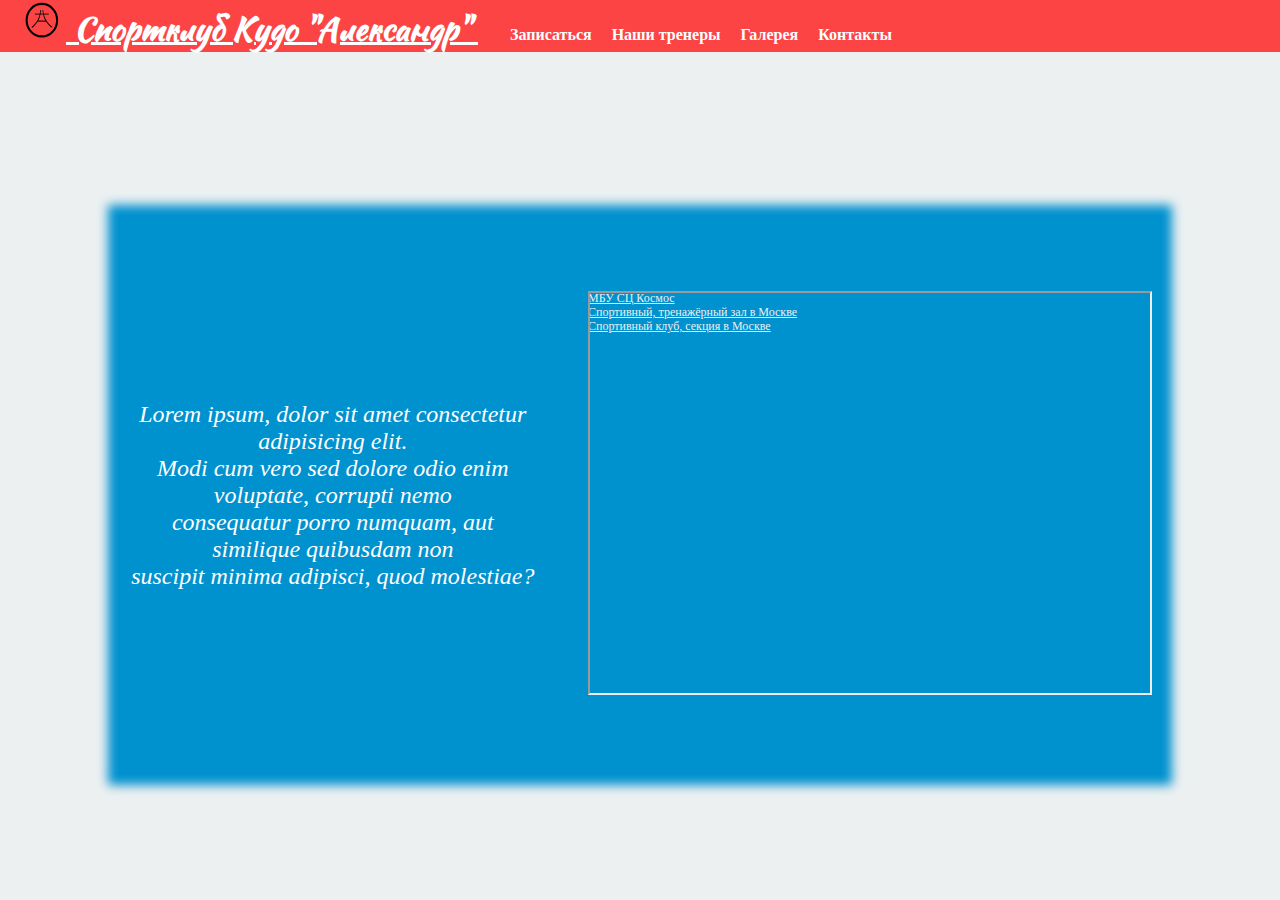
<file: contacts.html>
<!DOCTYPE html>
<html lang="ru">
<head>
    <meta charset="UTF-8">
    <meta http-equiv="X-UA-Compatible" content="IE=edge">
    <meta name="viewport" content="width=device-width, initial-scale=1.0">
    <title>Document</title>
    <link href="https://cdn.jsdelivr.net/npm/bootstrap@5.3.0-alpha3/dist/css/bootstrap.min.css" rel="stylesheet" 
    integrity="sha384-KK94CHFLLe+nY2dmCWGMq91rCGa5gtU4mk92HdvYe+M/SXH301p5ILy+dN9+nJOZ" crossorigin="anonymous">
<link rel="stylesheet" href="style.css">
<link rel="icon" href="image/favicon.svg" type="image/x-icon">
    <style>
      html {
        overflow: hidden;
      }

      p {
        color: white;
        font-size: 1.5em;
        text-align: center;
        width: 40%;
        font-style: italic;
      }
    </style>
</head>
<body>
    <nav class="navbar">
        <div class="container-fluid text-white" >
          <a class="logo navbar-brand" href="index.html">
            <img src="image/icon.svg" alt="Logo" width="50" height="40" class="d-inline-block align-text-top">
            Спортклуб Кудо "Александр"
          </a>
          <a href="join.html" class="link-page nav-link active">Записаться</a>
          <a href="instructors.html" class="link-page nav-link active">Наши тренеры</a>
          <a href="foto.html" class="link-page nav-link active">Галерея</a>
          <a href="contacts.html" class="link-page nav-link active">Контакты</a>
        </div>
    </nav>

    <div class="section-2 vh-100">
      <div class="card-contacts container-space">
        <p>Lorem ipsum, dolor sit amet consectetur adipisicing elit. <br> Modi cum vero sed dolore odio enim voluptate, corrupti nemo <br> consequatur porro numquam, aut similique quibusdam non <br> suscipit minima adipisci, quod molestiae?</p>
        <div style="position:relative;overflow:hidden;"><a href="https://yandex.ru/maps/org/mbu_sts_kosmos/1575255519/?utm_medium=mapframe&utm_source=maps" style="color:#eee;font-size:12px;position:absolute;top:0px;">МБУ СЦ Космос</a><a href="https://yandex.ru/maps/213/moscow/category/sports_hall_gym/41430094175/?utm_medium=mapframe&utm_source=maps" style="color:#eee;font-size:12px;position:absolute;top:14px;">Спортивный, тренажёрный зал в Москве</a><a href="https://yandex.ru/maps/213/moscow/category/sports_club/184107297/?utm_medium=mapframe&utm_source=maps" style="color:#eee;font-size:12px;position:absolute;top:28px;">Спортивный клуб, секция в Москве</a><iframe src="https://yandex.ru/map-widget/v1/?l=trf%2Ctrfe&ll=37.551301%2C55.693566&mode=poi&poi%5Bpoint%5D=37.551325%2C55.693487&poi%5Buri%5D=ymapsbm1%3A%2F%2Forg%3Foid%3D1575255519&z=21" width="560" height="400" frameborder="1" allowfullscreen="true" style="position:relative;"></iframe></div>
      </div>
    </div>

<script src="https://cdn.jsdelivr.net/npm/bootstrap@5.3.0-alpha3/dist/js/bootstrap.bundle.min.js" integrity="sha384-ENjdO4Dr2bkBIFxQpeoTz1HIcje39Wm4jDKdf19U8gI4ddQ3GYNS7NTKfAdVQSZe" crossorigin="anonymous"></script>
</body>
</html>
</file>
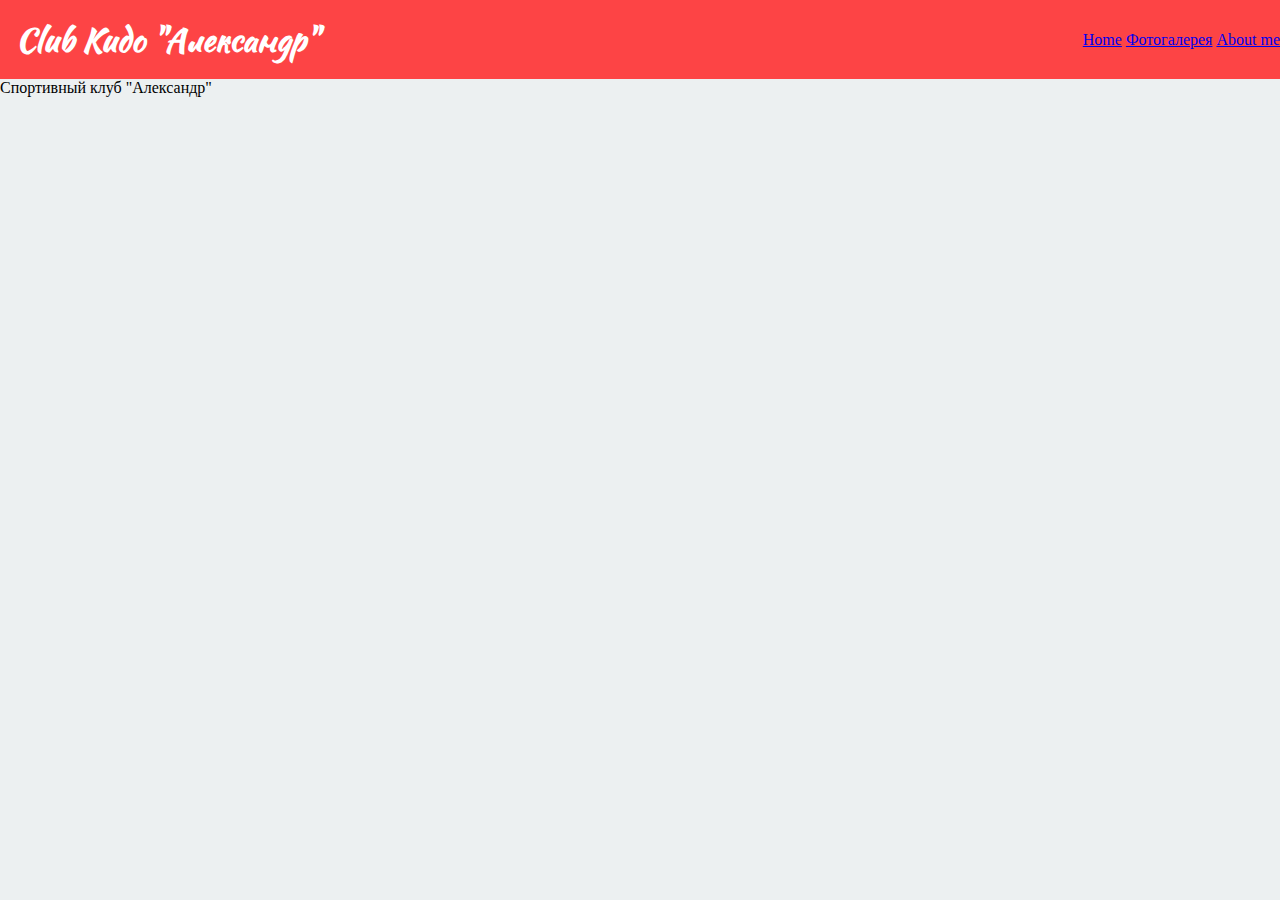
<file: day1.html>
<!DOCTYPE html>
<html lang="en">
<head>
    <meta charset="UTF-8">
    <meta http-equiv="X-UA-Compatible" content="IE=edge">
    <meta name="viewport" content="width=device-width, initial-scale=1.0">
    <title>Document</title>

    <link href="https://cdn.jsdelivr.net/npm/bootstrap@5.3.0-alpha3/dist/css/bootstrap.min.css" rel="stylesheet" 
            integrity="sha384-KK94CHFLLe+nY2dmCWGMq91rCGa5gtU4mk92HdvYe+M/SXH301p5ILy+dN9+nJOZ" crossorigin="anonymous">
    <link rel="stylesheet" href="style.css">
    <style> 
     
    </style>
    
</head>
<body>
    <div class="navbar">
        <div class="logo">Club Kudo "Александр"</div>
        <div class="menu">
            <a href="day1.html">Home</a>
            <a href="foto.html">Фотогалерея</a>
            <a href="#about">About me</a>
        </div>
    </div>


    <div class="bgimng-1">
        
    </div>
<div class="caption">
          Спортивный клуб "Александр"
        </div>
<div class='mid'>

</div>

<!-- 
    <div>
        <p></p> 
    </div>


    <div class="bgimng-2">
        <div class="caption">

        </div>
    </div>

    <div>
        <p></p> 
    </div>

    <div class="bgimng-1">
        <div class="caption">
            
        </div>
    </div>


    <div>
        <p></p> 
    </div>


    <div class="bgimng-2">
        <div class="caption">
        </div>
    </div>

    <div>
        <p></p> 
    </div> <div class="bgimng-1">
        <div class="caption">
        </div>
    </div>


    <div>
        <p></p> 
    </div>


    <div class="bgimng-2">
        <div class="caption">
        </div>
    </div>

    <div>
        <p></p> 
    </div> <div class="bgimng-1">
        <div class="caption">
        </div>
    </div>


    <div>
        <p></p> 
    </div>


    <div class="bgimng-2">
        <div class="caption">
        </div>
    </div>

    <div>
        <p></p> 
    </div> -->
</body>
</html>
<!-- &#128277; -->
</file>
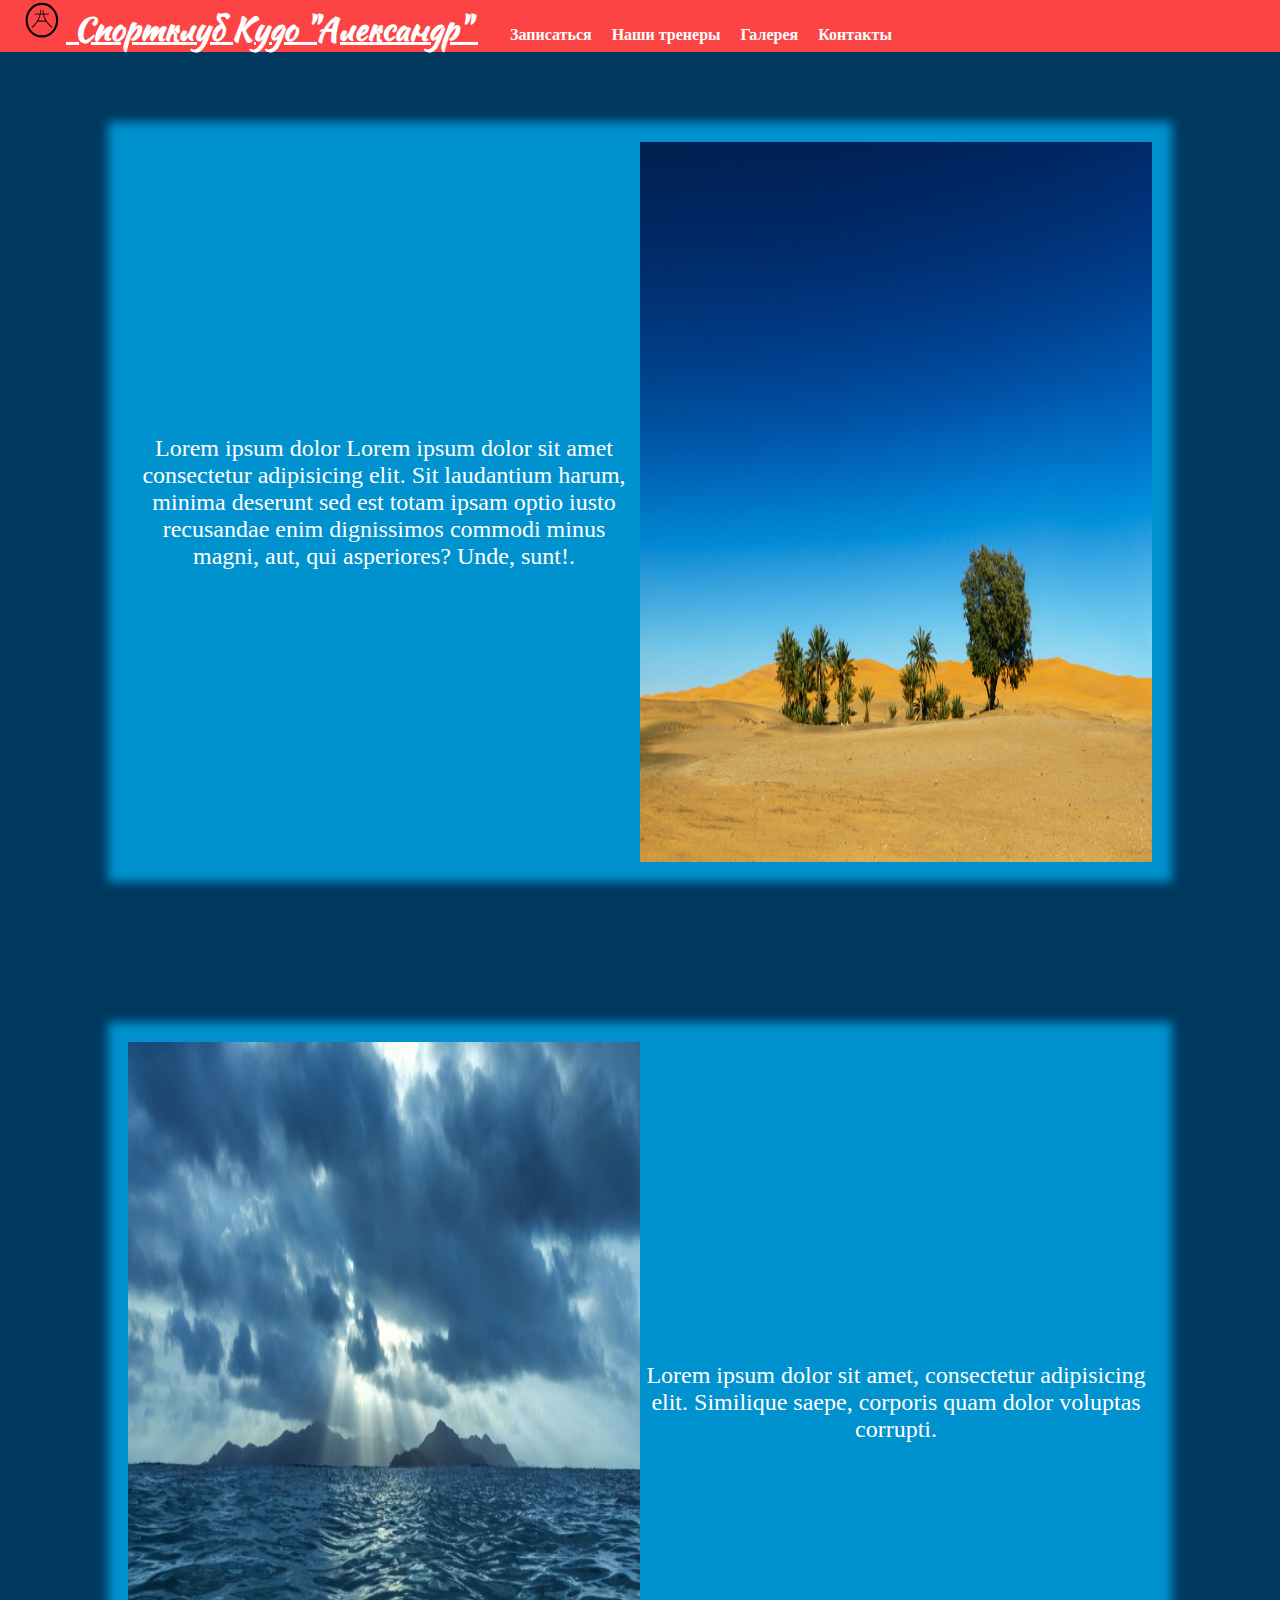
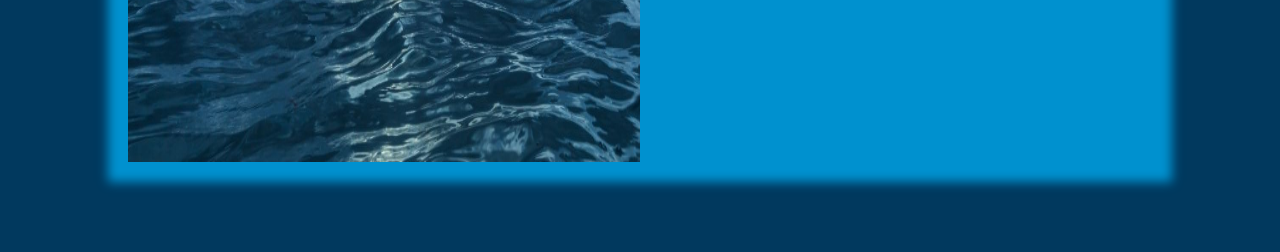
<file: instructors.html>
<!DOCTYPE html>
<html lang="ru">
<head>
    <meta charset="UTF-8">
    <meta http-equiv="X-UA-Compatible" content="IE=edge">
    <meta name="viewport" content="width=device-width, initial-scale=1.0">
    <title>Document</title>
    <link href="https://cdn.jsdelivr.net/npm/bootstrap@5.3.0-alpha3/dist/css/bootstrap.min.css" rel="stylesheet" 
    integrity="sha384-KK94CHFLLe+nY2dmCWGMq91rCGa5gtU4mk92HdvYe+M/SXH301p5ILy+dN9+nJOZ" crossorigin="anonymous">
<link rel="stylesheet" href="style.css">
<link rel="icon" href="image/favicon.svg" type="image/x-icon">
    
</head>
<body>
    <nav class="navbar">
        <div class="container-fluid text-white" >
          <a class="logo navbar-brand" href="index.html">
            <img src="image/icon.svg" alt="Logo" width="50" height="40" class="d-inline-block align-text-top">
            Спортклуб Кудо "Александр"
          </a>
          <a href="join.html" class="link-page nav-link active">Записаться</a>
          <a href="instructors.html" class="link-page nav-link active">Наши тренеры</a>
          <a href="foto.html" class="link-page nav-link active">Галерея</a>
          <a href="contacts.html" class="link-page nav-link active">Контакты</a>
        </div>
    </nav>
    <div class="section-instruct section-2"  >
      <div class="card container-space " height="100vh">
          <p>Lorem ipsum dolor Lorem ipsum dolor sit amet consectetur adipisicing elit. Sit laudantium harum, minima deserunt sed est totam ipsam optio iusto recusandae enim dignissimos commodi minus magni, aut, qui asperiores? Unde, sunt!.</p>

            <img src="image/img_parallax2.jpg" alt=""  height="100%" width="50%" >
          
      </div>
      <div class="card container-space ">
          <img src="image/img_parallax3.jpg" alt="" height="100%" width="50%" >
          <p>Lorem ipsum dolor sit amet, consectetur adipisicing elit. Similique saepe, corporis quam dolor voluptas corrupti.</p>
          
      </div>
  </div>
<script src="https://cdn.jsdelivr.net/npm/bootstrap@5.3.0-alpha3/dist/js/bootstrap.bundle.min.js" integrity="sha384-ENjdO4Dr2bkBIFxQpeoTz1HIcje39Wm4jDKdf19U8gI4ddQ3GYNS7NTKfAdVQSZe" crossorigin="anonymous"></script>
</body>
</html>
</file>
<file: style.css>
.navbar {
    display: flex;
    background-color: #fd4445;
    width: 100%;
    justify-content: space-between;
    align-items: center; 
}   
body {
    margin: 0px;
}
.logo {
    color: rgb(255, 255, 255);
    font-weight: bold;
    padding: 0.5em;
    font-family: hedy;
    font-size: 2em;
}
.link-page {
    font-weight: bold;
    color: white;
    text-decoration: none;
    margin-left: 1em;
}

.bgimg-1 {
    background-image: url("image/index_foto.jpg");
    height: 100vh;
}

.section-1 {
    background-color: #2f3435;
}

.section-2 {
    background-color: #01395e ;
    display: flex;
    flex-direction: column;
    align-items: center;
    justify-content: space-around;
}
.card {
    background-color: #0091cf;
    /* background-color: #fd4445; */
    width: 80%;
    height: 40%;
    box-shadow: 0 0 10px 20px #0091cf;
    border: 0;
}
.card > p {
    color: white;
    font-size: 1.5em;
    text-align: center;
}

.card-contacts {
    background-color: #0091cf;
    width: 80%;
    height: 60%;
    box-shadow: 0 0 10px 20px #0091cf;
    border: 0;
    position: absolute;
    top: 25%;
}
.section-instruct {
    height: 200vh;
}

.bgimg-1:before { 
    content: ''; 
    position: absolute; 
    bottom: -13%; 
    left: 0; 
    width: 100%; 
    height: 400px; 
    z-index: 1; 
    background: linear-gradient(to top, #0091cf, transparent); 
}

.container-space {
    display: flex;
    justify-content: space-between;
    align-items: center;
    flex-wrap: nowrap;
    flex-direction: row;
}
.welcome-speech-h1 {
    
    font-size: 4em;
    /* opacity: 1; */
    /* z-index: 2; */
    
}
.container-center {
    display: flex;
    justify-content: center;
    align-items: center;
}
.welcome-speech-p {
    font-size: 2em;
}
.welcome-speech {
    color: white;
    /* font-size: 3em; */
    /* opacity: 1; */
    /* z-index: 2; */
    position: absolute;
    top: 20%;
    left: 15%;
    display: flex;
    flex-direction: column;
    align-items: center;
    justify-content: space-between;
    width: 70vw;
    height: 50vh;
    flex-basis: 50vw;
    
}
.bgimg-2 {
background-image: url("c.jpg");
height: 100vh;
}

.bgimg-1, .bgimg-2 {
opacity: 0.5;
background-repeat: no-repeat;
background-position: center;
background-size: cover;
background-attachment: fixed;
}
@font-face { 
font-family: hedy;
src: url("head.ttf") format("opentype");
}



body {
    background-color: #ecf0f1;
}
.gallery-container {
    display: flex;
    flex-wrap: wrap;
    justify-content: space-between;
    background-color: #fff;
    box-shadow: 0 0 3px 0 rgba(0, 0, 0, 0.3);
    width: 80%;
    margin: 0 auto;
    padding: 10px;
}
.gallery-item {
    flex-basis: 32.7%;
    margin-bottom: 6px;
    opacity: .85;
    cursor: pointer;
}
.gallery-item:hover {
    opacity: 1;
}
.gallery-item img {
    width: 100%;
    height: 100%;
    object-fit: cover;
}
.gallery-content {
    font-size: .8em;
}

.lightbox {
    position: fixed;
    display: none;
    background-color: rgba(0, 0, 0, 0.8);
    width: 100%;
    height: 100%;              
    overflow: auto;
    top: 0;
    left: 0;
}
.lightbox-content {
    position: relative;
    width: 70%;
    height: 70%;
    margin: 5% auto;
}
.lightbox-content img {
    border-radius: 7px;
    box-shadow: 0 0 3px 0 rgba(225, 225, 225, .25);
    width: 100%;
    height: 100%;
    object-fit: cover;
}
.lightbox-prev,
.lightbox-next {
    position: absolute;
    /* background-color: rgba(0, 0, 0, 0.8); */
    color: #fff;
    padding: 7px;
    top: 45%;
    cursor: pointer;
    
    
    transform: rotate(-45deg);
}
.lightbox-prev {
    left: -4vw;
    border-left: 5px solid #fd4445;
    border-top:5px solid #fd4445;
}
.lightbox-next {
    right: -4vw;
    border-right: 5px solid #fd4445;
    border-bottom:5px solid #fd4445;
}
.lightbox-prev:hover,
.lightbox-next:hover {
    opacity: .8;
}

@media (max-width: 767px) {
    .gallery-container {
        width: 100%;
    }
    .gallery-item {
        flex-basis: 49.80%;
        margin-bottom: 3px;
    }
    .lightbox-content {
        width: 80%;
        height: 60%;
        margin: 15% auto;
    }
}
@media (max-width: 480px) {
    .gallery-item {
        flex-basis: 100%;
        margin-bottom: 1px;
    }
    .lightbox-content {
        width: 90%;
        margin: 20% auto;
    }
}
</file>
